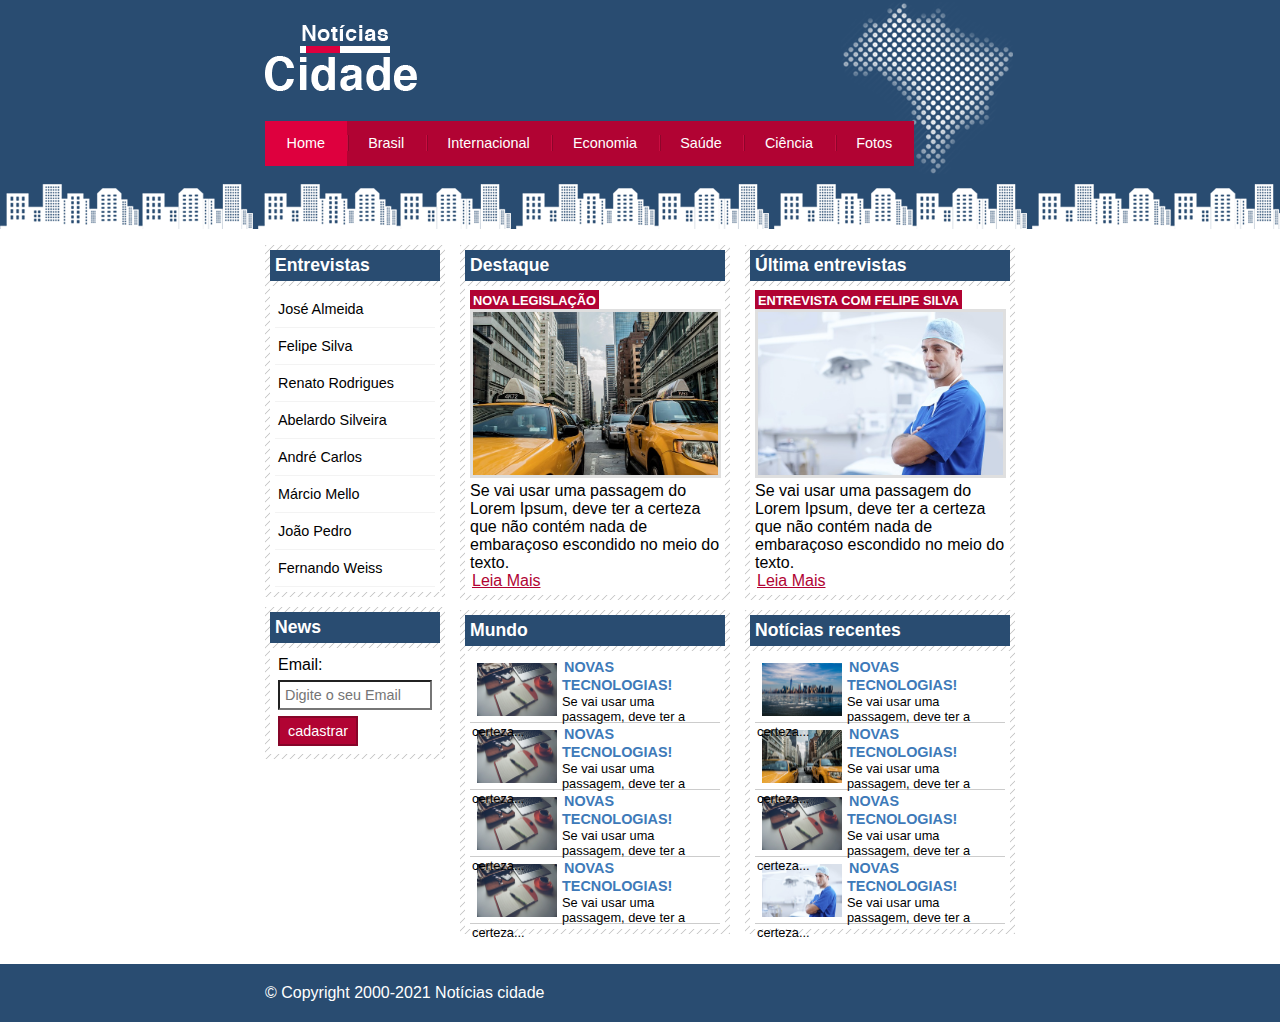
<file: index.html>
<!DOCTYPE html>
<html lang="pt-br">

    <head>
        <title>Notícia Cidades</title>
        <meta charset="utf-8">
        <link rel="stylesheet" type="text/css" href="https://stefpfernandes.github.io/Noticia-Cidade/style.css">
    </head>

    <body id="tres-colunas" class="home">
        <!--Início do Container-->
        <div id="container">

            <!--Início do Topo-->
            <div id="topo">
                <h1 class="logo">Notícias Cidade</h1>
                <ul id="navegacao">
                    <li class="primeiro"> <a id="home" href="index.html">Home</a> </li>
                    <li> <a id="brasil" href="brasil.html">Brasil</a> </li>
                    <li> <a id="internacional" href="internacional.html">Internacional</a> </li>
                    <li> <a id="economia" href="economia.html">Economia</a> </li>
                    <li> <a id="saude" href="saude.html">Saúde</a> </li>
                    <li> <a id="ciencia" href="ciencia.html">Ciência</a> </li>
                    <li> <a id="fotos" href="fotos.html">Fotos</a> </li>
                </ul>
            </div> <!--Fim do Topo-->

            <!--Início do Conteúdo-->
            <div id="conteudo">
                <div id="primario">
                    <div class="caixa destaque">
                        <h2>Destaque</h2>
                        <div class="caixa-conteudo">
                            <h3>Nova legislação</h3>
                            <img class="imagem-principal" src="imagens/taxi.jpg" width="100%">
                            <p>Se vai usar uma passagem do Lorem Ipsum, deve ter a certeza que não contém nada de embaraçoso escondido no meio do texto.</p>
                            <a href="nova-legislacao.html">Leia Mais</a>
                        </div>
                    </div>

                    <div class="caixa">
                        <h2>Mundo</h2>

                        <div class="caixa-conteudo">
                            <ul id="lista-noticias">
                                <li> <a href="">
                                    <img src="imagens/tecnologia.jpg" width="80">
                                    <h3>Novas tecnologias!</h3>
                                    <p>Se vai usar uma passagem, deve ter a certeza...</p>
                                </a> </li>

                                <li> <a href="">
                                    <img src="imagens/tecnologia.jpg" width="80">
                                    <h3>Novas tecnologias!</h3>
                                    <p>Se vai usar uma passagem, deve ter a certeza...</p>
                                </a> </li>

                                <li> <a href="">
                                    <img src="imagens/tecnologia.jpg" width="80">
                                    <h3>Novas tecnologias!</h3>
                                    <p>Se vai usar uma passagem, deve ter a certeza...</p>
                                </a> </li>

                                <li> <a href="">
                                    <img src="imagens/tecnologia.jpg" width="80">
                                    <h3>Novas tecnologias!</h3>
                                    <p>Se vai usar uma passagem, deve ter a certeza...</p>
                                </a> </li>
                            </ul>
                        </div>
                    </div>

                </div> <!--Primário-->

                <div id="secundario">
                        <div class="caixa destaque">
                            <h2>Última entrevistas</h2>

                            <div class="caixa-conteudo">
                                <h3>Entrevista com felipe silva</h3>
                                <img class="imagem-principal" src="imagens/doutor.jpg" width="100%">
                                <p>Se vai usar uma passagem do Lorem Ipsum, deve ter a certeza que não contém nada de embaraçoso escondido no meio do texto.</p>
                                <a href="">Leia Mais</a>
                            </div>
                        </div>

                        <div class="caixa">
                            <h2>Notícias recentes</h2>
    
                            <div class="caixa-conteudo">
                                <ul id="lista-noticias">
                                    <li> <a href="">
                                        <img src="imagens/cidade.jpg" width="80">
                                        <h3>Novas tecnologias!</h3>
                                        <p>Se vai usar uma passagem, deve ter a certeza...</p>
                                    </a> </li>
    
                                    <li> <a href="">
                                        <img src="imagens/taxi.jpg" width="80">
                                        <h3>Novas tecnologias!</h3>
                                        <p>Se vai usar uma passagem, deve ter a certeza...</p>
                                    </a> </li>
    
                                    <li> <a href="">
                                        <img src="imagens/tecnologia.jpg" width="80">
                                        <h3>Novas tecnologias!</h3>
                                        <p>Se vai usar uma passagem, deve ter a certeza...</p>
                                    </a> </li>
    
                                    <li> <a href="">
                                        <img src="imagens/doutor.jpg" width="80">
                                        <h3>Novas tecnologias!</h3>
                                        <p>Se vai usar uma passagem, deve ter a certeza...</p>
                                    </a> </li>
                                </ul>
                            </div>
                        </div>

                    </div>
                </div> <!--Secundário-->

                <!--Início da Lateral-->
                <div id="lateral"> 
                    <div class="caixa">
                        <h2>Entrevistas</h2>
                        <div class="caixa-conteudo">
                            <ul>
                                <li> <a href="">José Almeida</a> </li>
                                <li> <a href="">Felipe Silva</a> </li>
                                <li> <a href="">Renato Rodrigues</a> </li>
                                <li> <a href="">Abelardo Silveira</a> </li>
                                <li> <a href="">André Carlos</a> </li>
                                <li> <a href="">Márcio Mello</a> </li>
                                <li> <a href="">João Pedro</a> </li>
                                <li> <a href="">Fernando Weiss</a> </li>
                            </ul>
                        </div>
                    </div>

                    <div class="caixa">
                        <h2>News</h2>
                        <div class="caixa-conteudo">
                           <form>
                                <div>
                                    <label for="email">Email:</label>
                                    <input type="text" name="email" id="email" placeholder="Digite o seu Email">
                                </div>

                                <div>
                                    <input class="submit" type="submit" value="cadastrar">
                                </div>
                           </form>
                        </div>
                    </div>
                </div> <!--Fim da Lateral-->

            </div> <!--Fim do Conteúdo-->

        </div> <!--Fim do Container-->
        
        <div id="container-rodape" style="clear: both;">
            <div id="rodape">
                &copy; Copyright 2000-2021 Notícias cidade
            </div>
        </div>
    </body>

</html>
</file>
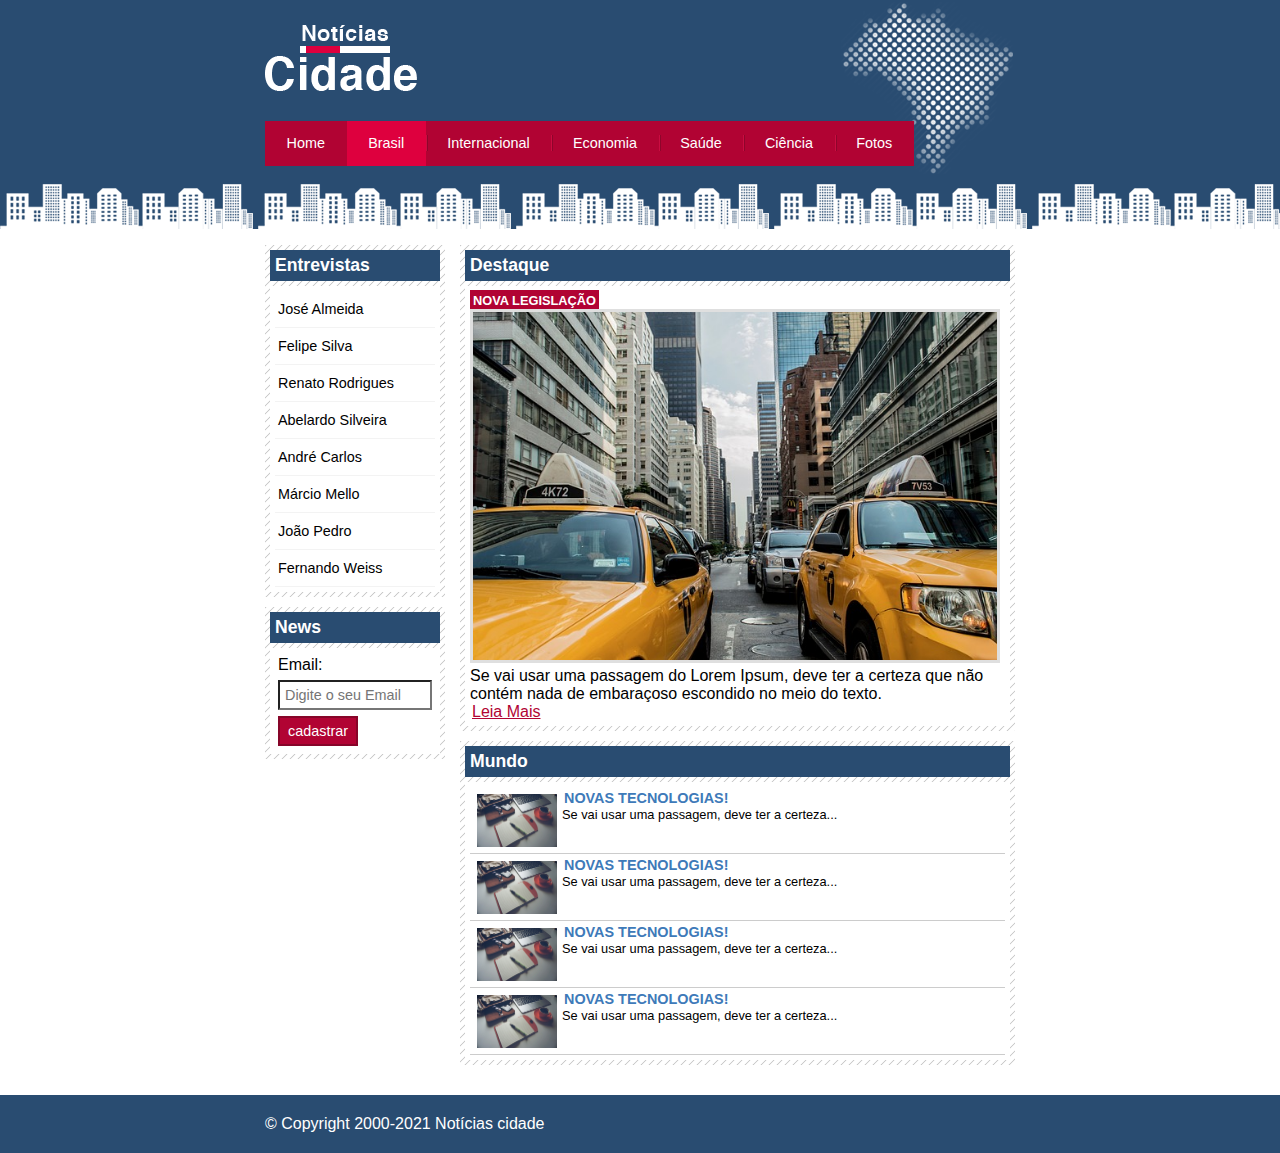
<file: brasil.html>
<!DOCTYPE html>
<html lang="pt-br">

    <head>
        <title>Notícia Cidades</title>
        <meta charset="utf-8">
        <link rel="stylesheet" type="text/css" href="style.css">
    </head>

    <body id="duas-colunas" class="brasil">
        <!--Início do Container-->
        <div id="container">

            <!--Início do Topo-->
            <div id="topo">
                <h1 class="logo">Notícias Cidade</h1>
                <ul id="navegacao">
                    <li class="primeiro"> <a id="home" href="index.html">Home</a> </li>
                    <li> <a id="brasil" href="brasil.html">Brasil</a> </li>
                    <li> <a id="internacional" href="internacional.html">Internacional</a> </li>
                    <li> <a id="economia" href="economia.html">Economia</a> </li>
                    <li> <a id="saude" href="saude.html">Saúde</a> </li>
                    <li> <a id="ciencia" href="ciencia.html">Ciência</a> </li>
                    <li> <a id="fotos" href="fotos.html">Fotos</a> </li>
                </ul>
            </div> <!--Fim do Topo-->

            <!--Início do Conteúdo-->
            <div id="conteudo">
                <div id="primario">
                    <div class="caixa destaque">
                        <h2>Destaque</h2>
                        <div class="caixa-conteudo">
                            <h3>Nova legislação</h3>
                            <img class="imagem-principal" src="imagens/taxi.jpg" width="100%">
                            <p>Se vai usar uma passagem do Lorem Ipsum, deve ter a certeza que não contém nada de embaraçoso escondido no meio do texto.</p>
                            <a href="">Leia Mais</a>
                        </div>
                    </div>

                    <div class="caixa">
                        <h2>Mundo</h2>

                        <div class="caixa-conteudo">
                            <ul id="lista-noticias">
                                <li> <a href="">
                                    <img src="imagens/tecnologia.jpg" width="80">
                                    <h3>Novas tecnologias!</h3>
                                    <p>Se vai usar uma passagem, deve ter a certeza...</p>
                                </a> </li>

                                <li> <a href="">
                                    <img src="imagens/tecnologia.jpg" width="80">
                                    <h3>Novas tecnologias!</h3>
                                    <p>Se vai usar uma passagem, deve ter a certeza...</p>
                                </a> </li>

                                <li> <a href="">
                                    <img src="imagens/tecnologia.jpg" width="80">
                                    <h3>Novas tecnologias!</h3>
                                    <p>Se vai usar uma passagem, deve ter a certeza...</p>
                                </a> </li>

                                <li> <a href="">
                                    <img src="imagens/tecnologia.jpg" width="80">
                                    <h3>Novas tecnologias!</h3>
                                    <p>Se vai usar uma passagem, deve ter a certeza...</p>
                                </a> </li>
                            </ul>
                        </div>
                    </div>

                </div> <!--Primário-->

                <!--Início da Lateral-->
                <div id="lateral"> 
                    <div class="caixa">
                        <h2>Entrevistas</h2>
                        <div class="caixa-conteudo">
                            <ul>
                                <li> <a href="">José Almeida</a> </li>
                                <li> <a href="">Felipe Silva</a> </li>
                                <li> <a href="">Renato Rodrigues</a> </li>
                                <li> <a href="">Abelardo Silveira</a> </li>
                                <li> <a href="">André Carlos</a> </li>
                                <li> <a href="">Márcio Mello</a> </li>
                                <li> <a href="">João Pedro</a> </li>
                                <li> <a href="">Fernando Weiss</a> </li>
                            </ul>
                        </div>
                    </div>

                    <div class="caixa">
                        <h2>News</h2>
                        <div class="caixa-conteudo">
                           <form>
                                <div>
                                    <label for="email">Email:</label>
                                    <input type="text" name="email" id="email" placeholder="Digite o seu Email">
                                </div>

                                <div>
                                    <input class="submit" type="submit" value="cadastrar">
                                </div>
                           </form>
                        </div>
                    </div>
                </div> <!--Fim da Lateral-->

            </div> <!--Fim do Conteúdo-->

        </div> <!--Fim do Container-->
        
        <div id="container-rodape" style="clear: both;">
            <div id="rodape">
                &copy; Copyright 2000-2021 Notícias cidade
            </div>
        </div>
    </body>

</html>
</file>
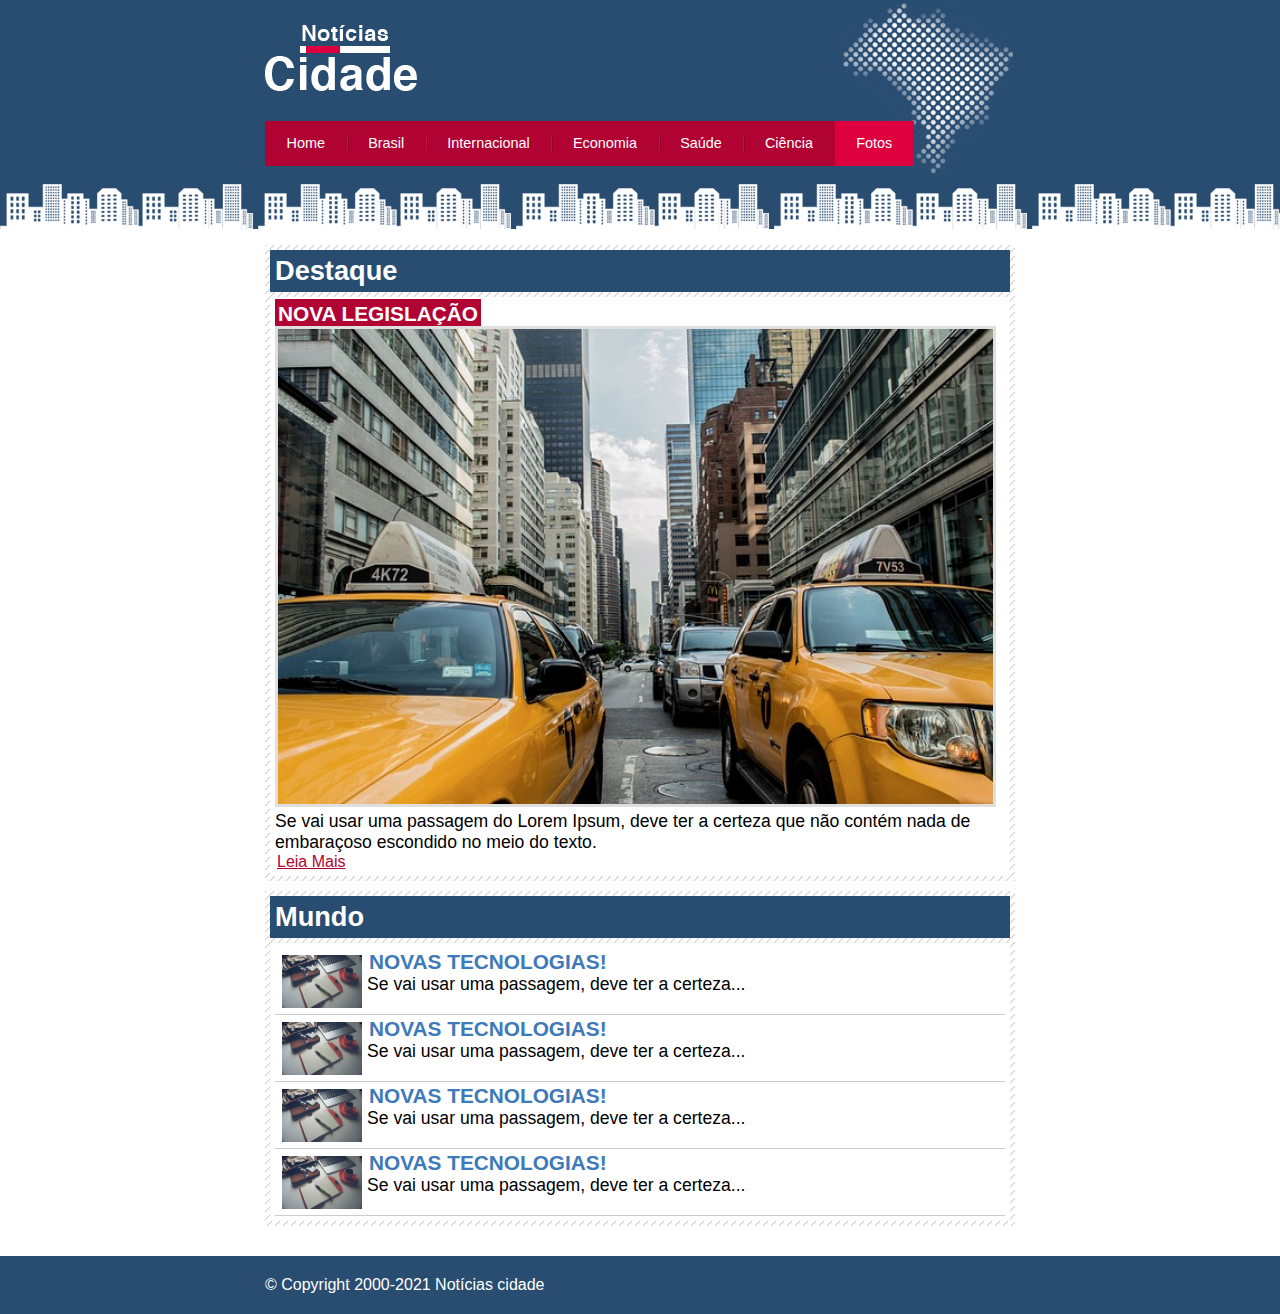
<file: fotos.html>
<!DOCTYPE html>
<html lang="pt-br">

    <head>
        <title>Notícia Cidades</title>
        <meta charset="utf-8">
        <link rel="stylesheet" type="text/css" href="style.css">
    </head>

    <body id="uma-coluna" class="fotos">
        <!--Início do Container-->
        <div id="container">

            <!--Início do Topo-->
            <div id="topo">
                <h1 class="logo">Notícias Cidade</h1>
                <ul id="navegacao">
                    <li class="primeiro"> <a id="home" href="index.html">Home</a> </li>
                    <li> <a id="brasil" href="brasil.html">Brasil</a> </li>
                    <li> <a id="internacional" href="internacional.html">Internacional</a> </li>
                    <li> <a id="economia" href="economia.html">Economia</a> </li>
                    <li> <a id="saude" href="saude.html">Saúde</a> </li>
                    <li> <a id="ciencia" href="ciencia.html">Ciência</a> </li>
                    <li> <a id="fotos" href="fotos.html">Fotos</a> </li>
                </ul>
            </div> <!--Fim do Topo-->

            <!--Início do Conteúdo-->
            <div id="conteudo">
                <div id="primario">
                    <div class="caixa destaque">
                        <h2>Destaque</h2>
                        <div class="caixa-conteudo">
                            <h3>Nova legislação</h3>
                            <img class="imagem-principal" src="imagens/taxi.jpg" width="100%">
                            <p>Se vai usar uma passagem do Lorem Ipsum, deve ter a certeza que não contém nada de embaraçoso escondido no meio do texto.</p>
                            <a href="nova-legislacao.html">Leia Mais</a>
                        </div>
                    </div>

                    <div class="caixa">
                        <h2>Mundo</h2>

                        <div class="caixa-conteudo">
                            <ul id="lista-noticias">
                                <li> <a href="">
                                    <img src="imagens/tecnologia.jpg" width="80">
                                    <h3>Novas tecnologias!</h3>
                                    <p>Se vai usar uma passagem, deve ter a certeza...</p>
                                </a> </li>

                                <li> <a href="">
                                    <img src="imagens/tecnologia.jpg" width="80">
                                    <h3>Novas tecnologias!</h3>
                                    <p>Se vai usar uma passagem, deve ter a certeza...</p>
                                </a> </li>

                                <li> <a href="">
                                    <img src="imagens/tecnologia.jpg" width="80">
                                    <h3>Novas tecnologias!</h3>
                                    <p>Se vai usar uma passagem, deve ter a certeza...</p>
                                </a> </li>

                                <li> <a href="">
                                    <img src="imagens/tecnologia.jpg" width="80">
                                    <h3>Novas tecnologias!</h3>
                                    <p>Se vai usar uma passagem, deve ter a certeza...</p>
                                </a> </li>
                            </ul>
                        </div>
                    </div>

                </div> <!--Primário-->

            </div> <!--Fim do Conteúdo-->

        </div> <!--Fim do Container-->
        
        <div id="container-rodape" style="clear: both;">
            <div id="rodape">
                &copy; Copyright 2000-2021 Notícias cidade
            </div>
        </div>
    </body>

</html>
</file>
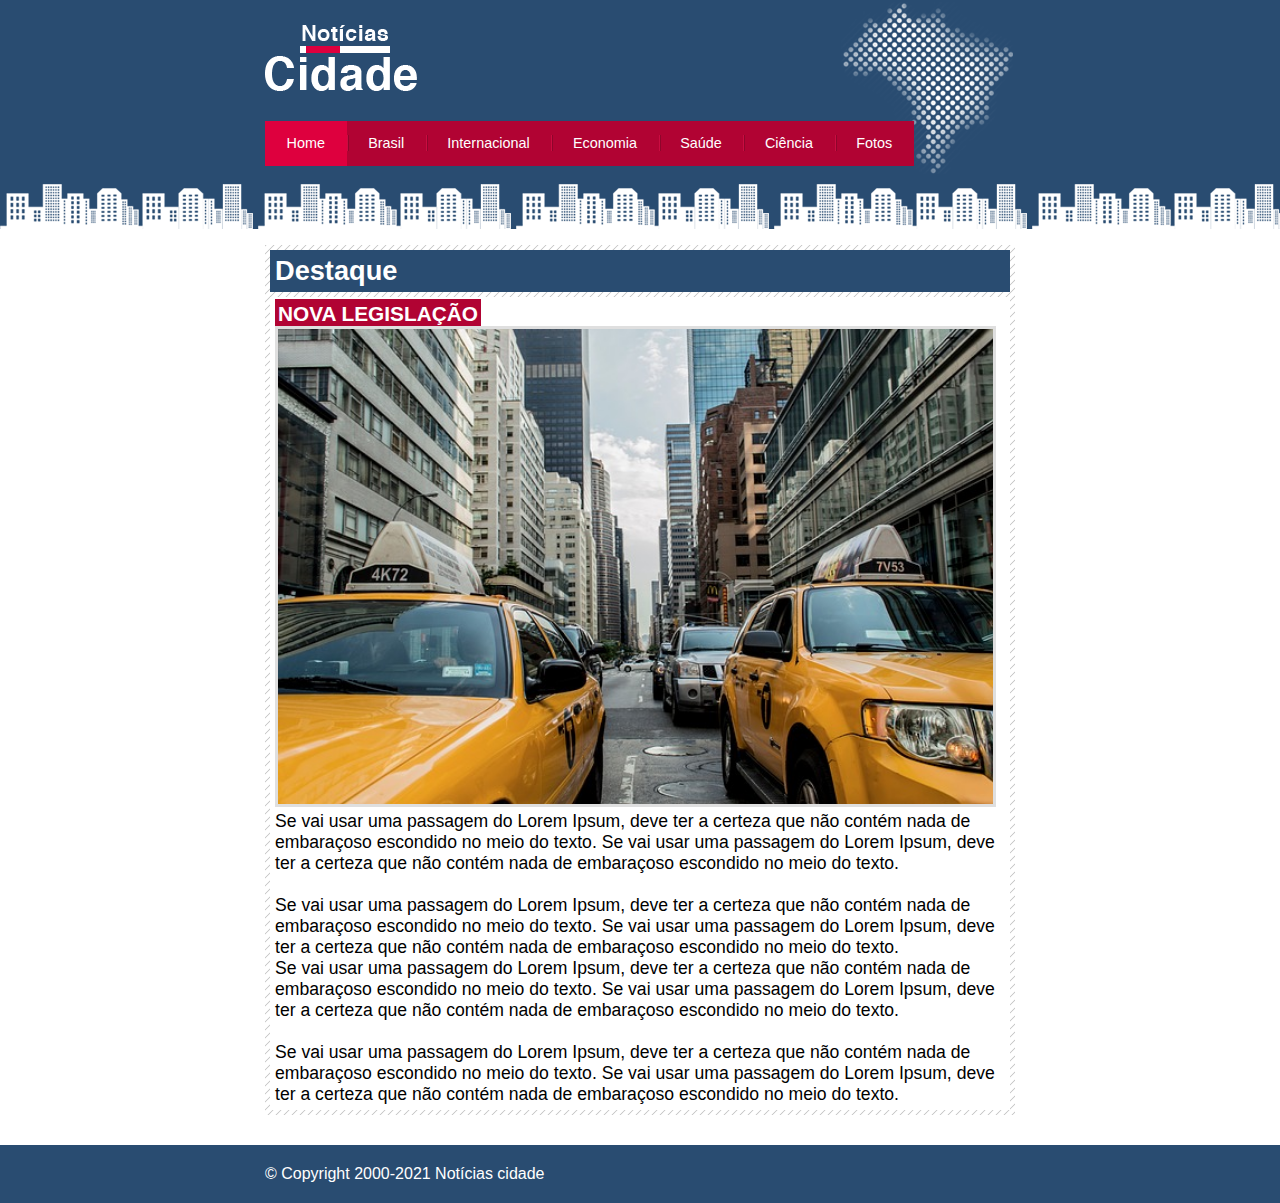
<file: nova-legislacao.html>
<!DOCTYPE html>
<html lang="pt-br">

    <head>
        <title>Notícia Cidades</title>
        <meta charset="utf-8">
        <link rel="stylesheet" type="text/css" href="style.css">
    </head>

    <body id="uma-coluna" class="home">
        <!--Início do Container-->
        <div id="container">

            <!--Início do Topo-->
            <div id="topo">
                <h1 class="logo">Notícias Cidade</h1>
                <ul id="navegacao">
                    <li class="primeiro"> <a id="home" href="index.html">Home</a> </li>
                    <li> <a id="brasil" href="brasil.html">Brasil</a> </li>
                    <li> <a id="internacional" href="internacional.html">Internacional</a> </li>
                    <li> <a id="economia" href="economia.html">Economia</a> </li>
                    <li> <a id="saude" href="saude.html">Saúde</a> </li>
                    <li> <a id="ciencia" href="ciencia.html">Ciência</a> </li>
                    <li> <a id="fotos" href="fotos.html">Fotos</a> </li>
                </ul>
            </div> <!--Fim do Topo-->

            <!--Início do Conteúdo-->
            <div id="conteudo">
                <div id="primario">
                    <div class="caixa destaque">
                        <h2>Destaque</h2>
                        <div class="caixa-conteudo">
                            <h3>Nova legislação</h3>
                            <img class="imagem-principal" src="imagens/taxi.jpg" width="100%">
                            <p>Se vai usar uma passagem do Lorem Ipsum, deve ter a certeza que não contém nada de embaraçoso escondido no meio do texto.
                                Se vai usar uma passagem do Lorem Ipsum, deve ter a certeza que não contém nada de embaraçoso escondido no meio do texto. <br> <br>
                                Se vai usar uma passagem do Lorem Ipsum, deve ter a certeza que não contém nada de embaraçoso escondido no meio do texto.
                                Se vai usar uma passagem do Lorem Ipsum, deve ter a certeza que não contém nada de embaraçoso escondido no meio do texto.
                            </p>

                            <p>Se vai usar uma passagem do Lorem Ipsum, deve ter a certeza que não contém nada de embaraçoso escondido no meio do texto.
                                Se vai usar uma passagem do Lorem Ipsum, deve ter a certeza que não contém nada de embaraçoso escondido no meio do texto. <br> <br>
                                Se vai usar uma passagem do Lorem Ipsum, deve ter a certeza que não contém nada de embaraçoso escondido no meio do texto.
                                Se vai usar uma passagem do Lorem Ipsum, deve ter a certeza que não contém nada de embaraçoso escondido no meio do texto.
                            </p>
                            
                        </div>

                        
                    </div>

                    

                </div> <!--Primário-->

            </div> <!--Fim do Conteúdo-->

        </div> <!--Fim do Container-->
        
        <div id="container-rodape" style="clear: both;">
            <div id="rodape">
                &copy; Copyright 2000-2021 Notícias cidade
            </div>
        </div>
    </body>

</html>
</file>
<file: style.css>
* {
    margin: 0;
    padding: 0;
}

body {
    font-family: 'Trebuchet MS', 'Lucida Sans Unicode', 'Lucida Grande', 'Lucida Sans', Arial, sans-serif;
    background: #fff url(https://stefpfernandes.github.io/Noticia-Cidade/imagens/fundo.png) repeat-x;
}

#container {
    width: 750px;
    margin: 0 auto;
}

#topo {
    height: 150px;
    background: url(https://stefpfernandes.github.io/Noticia-Cidade/imagens/detalhe-topo.png) no-repeat right top;
    padding-top: 25px;
}

.logo {
    width: 152px;
    height: 66px;
    background: url(https://stefpfernandes.github.io/Noticia-Cidade/imagens/logo.png);
    text-indent: -30000px;
}

/*BARRA DE NAVEGAÇÃO*/

a:link, a:visited {
    color: #b10333;
    padding: 2px;
}

a:hover {
    color: #e50040;
    cursor: pointer;
}

ul {
    margin: 0;
    padding: 0;
    list-style: none;
}

#topo ul {
    margin-top: 30px;
    background: #b10333;
    float: left;
}

#topo ul li {
    float: left;
}

#topo ul li a {
    font-size: 0.9em;
    display: block;
    padding: 0.5em 1.5em;
    line-height: 2.1em;
    text-decoration: none;
    color: white;
    background: url(https://stefpfernandes.github.io/Noticia-Cidade/imagens/divisor.png) no-repeat left center;
    transition: all ease 0.3s;
}

#topo ul .primeiro a {
    background: none;
}

#topo ul li a:hover {
    color: #69001d;
    cursor: pointer;
}

body.home #navegacao a#home, 
body.brasil #navegacao a#brasil,
body.internacional #navegacao a#internacional,
body.economia #navegacao a#economia,
body.saude #navegacao a#saude,
body.ciencia #navegacao a#ciencia,
body.fotos #navegacao a#fotos
{
    color: #fff;
    background: #de003e;
    cursor: text;
}

/*Layout de 3 COLUNAS*/

#conteudo {
    margin-top: 60px;
    background: #f5f5f5;
}

#lateral {
    width: 180px;
    float: left;
    margin: 0 0 20px -750px;
}

#primario {
    float: left;
    width: 270px;
    margin: 0 0 20px 195px;
}

#duas-colunas #primario {
    width: 555px;
}

#uma-coluna #primario {
    width: 750px;
    margin: 0 0 20px 0;
}

#uma-coluna #primario h2 {
    font-size: 1.7em;
}

#uma-coluna #primario h3 {
    font-size: 1.3em;
}

#uma-coluna #primario p {
    font-size: 1.1em;
}

#secundario {
    width: 270px;
    float: left;
    margin: 0 0 20px 15px; 
}

/*FORMULÁRIOS*/
label {
    display: block;
    cursor: pointer;
    margin: 3px;
}

input {
    font-size: 0.9em;
    background-color: white;
    padding: 5px;
    width: 140px;
    margin: 3px;
}

input.submit {
    width: 80px;
    color: white;
    background-color: #b10333;
    border: 2px solid #870529;
    padding: 5px;
    transition: all ease 0.3s;
}

input.submit:hover {
    border: 2px solid #b10333;
    background-color: #870529;
    cursor: pointer;
}

/*Formatando IMAGENS*/

img.imagem-principal {
    width: 98%;
    border: 3px solid #dfdfdf;
}

/*Formatando CABEÇALHOS*/

h3 {
    text-transform: uppercase;
    display: inline;
    font-size: 0.8em;
    padding: 3px;
}

.destaque h3 {
    background: #b10333;
    color: white;
}

/*Lista NOTÍCIAS*/

#lista-noticias li {
    padding: 2px;
    border-bottom: 1px solid #ccc;
    height: 62px;
    transition: all ease 0.3s;
}

#lista-noticias li a img {
    float: left;
    margin: 5px;
}

#lista-noticias li a {
    text-decoration: none;
}

#lista-noticias li a h3 {
    font-size: 0.9em;
    padding: 0;
    color: #3e7ab9;
}

#lista-noticias li a p {
    font-size: 0.8em;
    color: #000;
}

#lista-noticias li:hover {
    background: #eee;
    cursor: pointer;
}

/*RODAPÉ*/

#container-rodape {
    background: #294c71;
    padding: 20px;
}

#rodape {
    width: 750px;
    margin: 0 auto;
    color: white;
}

/*CAIXA*/

.caixa {
    margin: 10px 0;
    padding: 5px;
    background: #f3f3f3 url(https://stefpfernandes.github.io/Noticia-Cidade/imagens/fundo-caixa.png);
}

h2 {
    font-size: 1.1em;
    background: #294c71;
    color: white;
    padding: 5px;
}

.caixa-conteudo {
    background: white;
    padding: 5px;
    margin-top: 5px;
}

/*Formatar MENUS LATERAIS*/

#lateral ul a {
    font-size: 0.9em;
    padding: 3px;
    display: block;
    line-height: 30px;
    color: #000;
    text-decoration: none;
    border-bottom: 1px solid #f3f3f3;
}

#lateral ul a:hover {
    background: #f9f9f9 url(https://stefpfernandes.github.io/Noticia-Cidade/imagens/marcador.png) no-repeat left center;
    color: #a1a1a1;
    padding-left: 20px;
}
</file>
